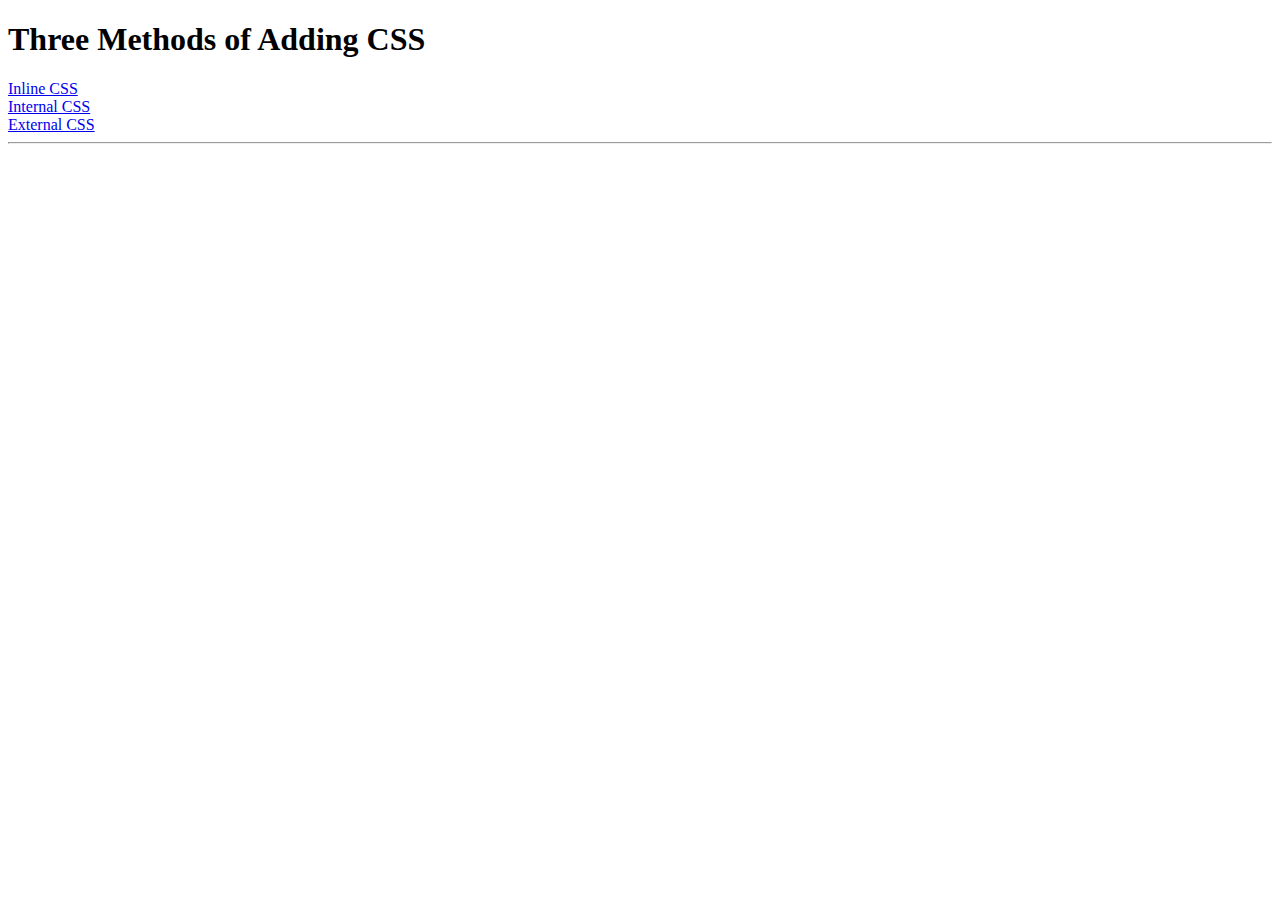
<file: Web Developments Projects files/5.1. Adding CSS/index.html>
<!DOCTYPE html>
<html lang="en">

<head>
  <meta charset="UTF-8">
  <title>Adding CSS</title>
</head>

<body>
  <h1>Three Methods of Adding CSS</h1>
  <a href="./inline.html">Inline CSS</a></br>
  <a href="./internal.html">Internal CSS</a></br>
  <a href="./external.html">External CSS</a></br>
  <hr>
  <!-- Create 3 Links to The 3 Webpages: inline, internal and external -->
</body>

</html>
</file>
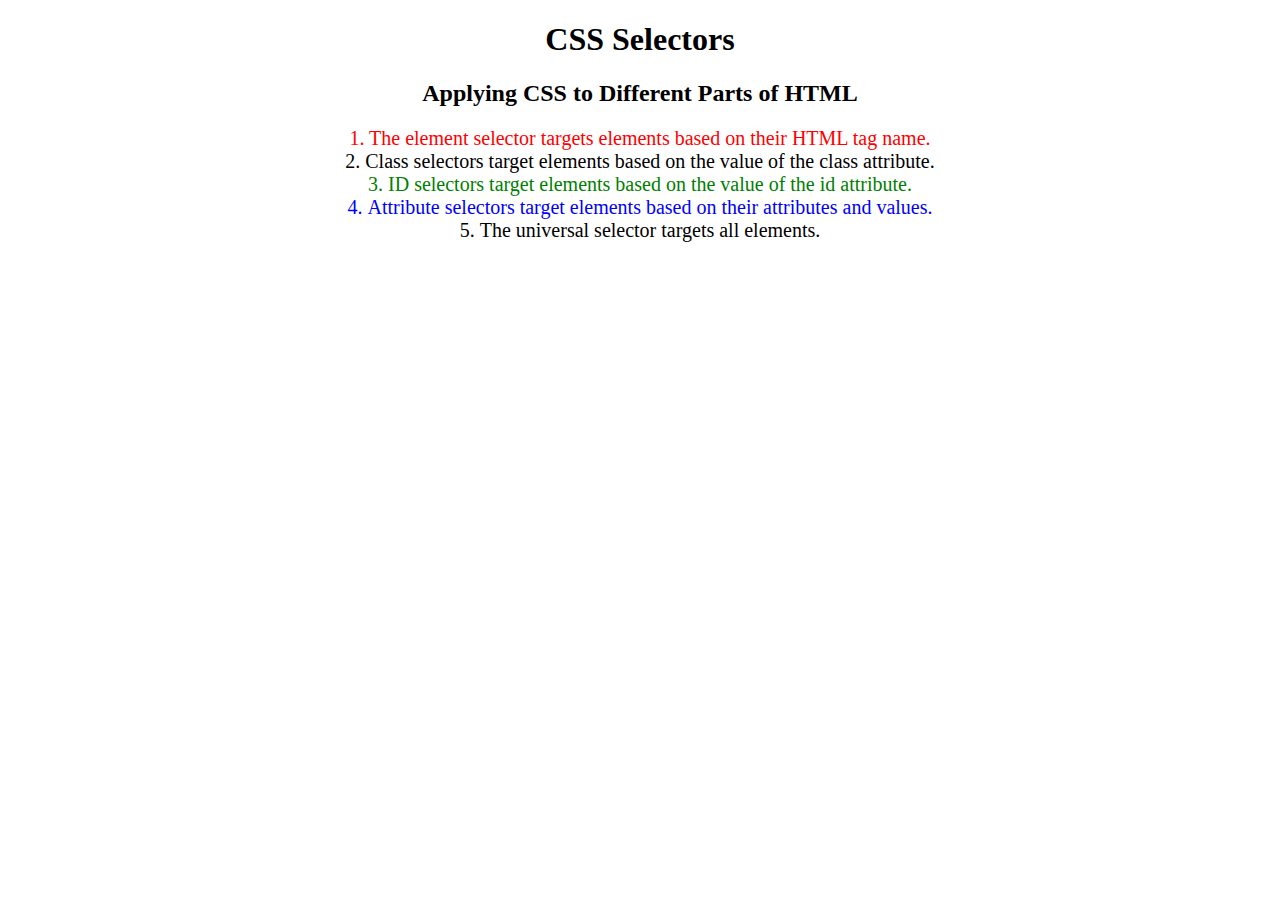
<file: Web Developments Projects files/5.3 CSS Selectors/index.html>
<!DOCTYPE html>
<html lang="en">

<head>
  <meta charset="UTF-8">
  <title>CSS Selectors</title>
  <link rel="stylesheet" href="./style.css" />
</head>

<body>
  <h1>CSS Selectors</h1>
  <h2>Applying CSS to Different Parts of HTML</h2>
  <!-- TODO 1: Set the CSS for all paragraph tags to "color: red" -->
  <p class="note">1. The element selector targets elements based on their HTML tag name.</p>

  <ol>
    <!-- TODO 2: Set the CSS for all elements with a class of "note" to "font-size: 20px" -->
    <li class="note" value="2">Class selectors target elements based on the value of the class attribute.</li>

    <!-- TODO 3: Set the CSS for the element with an id of "id-selector-demo" to "color: green" -->
    <li class="note" id="id-selector-demo" value="3">ID selectors target elements based on the value of the id
      attribute.</li>

    <!-- TODO 4: Set the CSS for the li elements that have the "value" attribute set to "4" to have "color: blue" -->
    <li class="note" value="4">Attribute selectors target elements based on their attributes and values.</li>

    <!-- TODO 5: Set all elements to have "text-align: center" -->
    <li class="note" value="5">The universal selector targets all elements.</li>
  </ol>
</body>

</html>
</file>
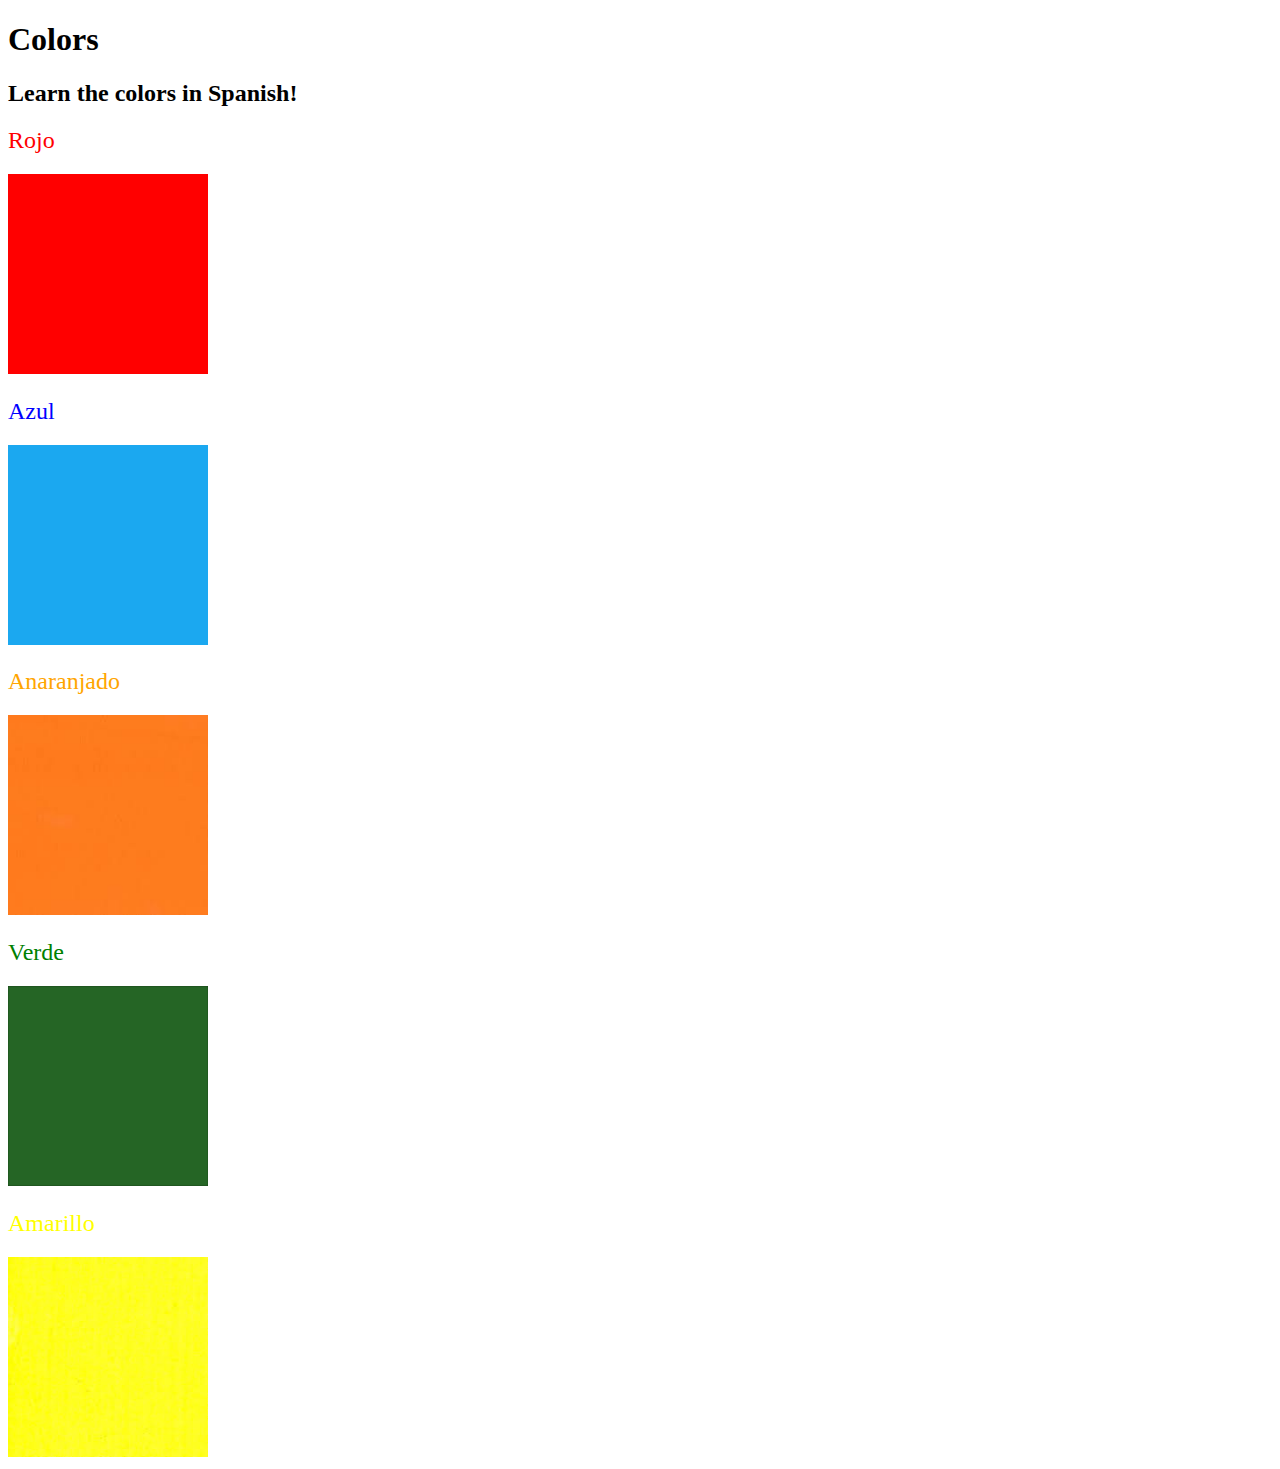
<file: Web Developments Projects files/5.4+Color+Vocab+Project/index.html>
<!DOCTYPE html>
<html lang="en">
  <head>
    <meta charset="UTF-8" />
    <title>Spanish Vocabulary</title>
    <link rel="stylesheet" href="./style.css" />
  </head>

  <body>
    <h1>Colors</h1>
    <h2>Learn the colors in Spanish!</h2>
    <h2 class="color-title" id="red">Rojo</h2>
    <img src="./assets/images/red.png" alt="red" />

    <h2 class="color-title" id="blue">Azul</h2>
    <img src="./assets/images/blue.png" alt="blue" />

    <h2 class="color-title" id="orange">Anaranjado</h2>
    <img src="./assets/images/orange.png" alt="orange" />

    <h2 class="color-title" id="green">Verde</h2>
    <img src="./assets/images/green.png" alt="green" />

    <h2 class="color-title" id="yellow">Amarillo</h2>
    <img src="./assets/images/yellow.png" alt="yellow" />
  </body>
</html>

<!-- 
TODOs
IMPORTANT: You should not need to make ANY CHANGES to index.html
All code should be written in your CSS file.

1. Create a CSS file and incorporate it as an external stylesheet.
2. Use CSS to style each of the color titles to meaning. 
Hint: Use the id to help if you don't know the words in spanish.
3. Use CSS to change all the color titles to have "font-weight: normal;"
4. Use CSS (not HTML) to make all the images 200px heigh and 200px wide. 
Hint: 
https://developer.mozilla.org/en-US/docs/Web/CSS/height
https://developer.mozilla.org/en-US/docs/Web/CSS/width
-->
</file>
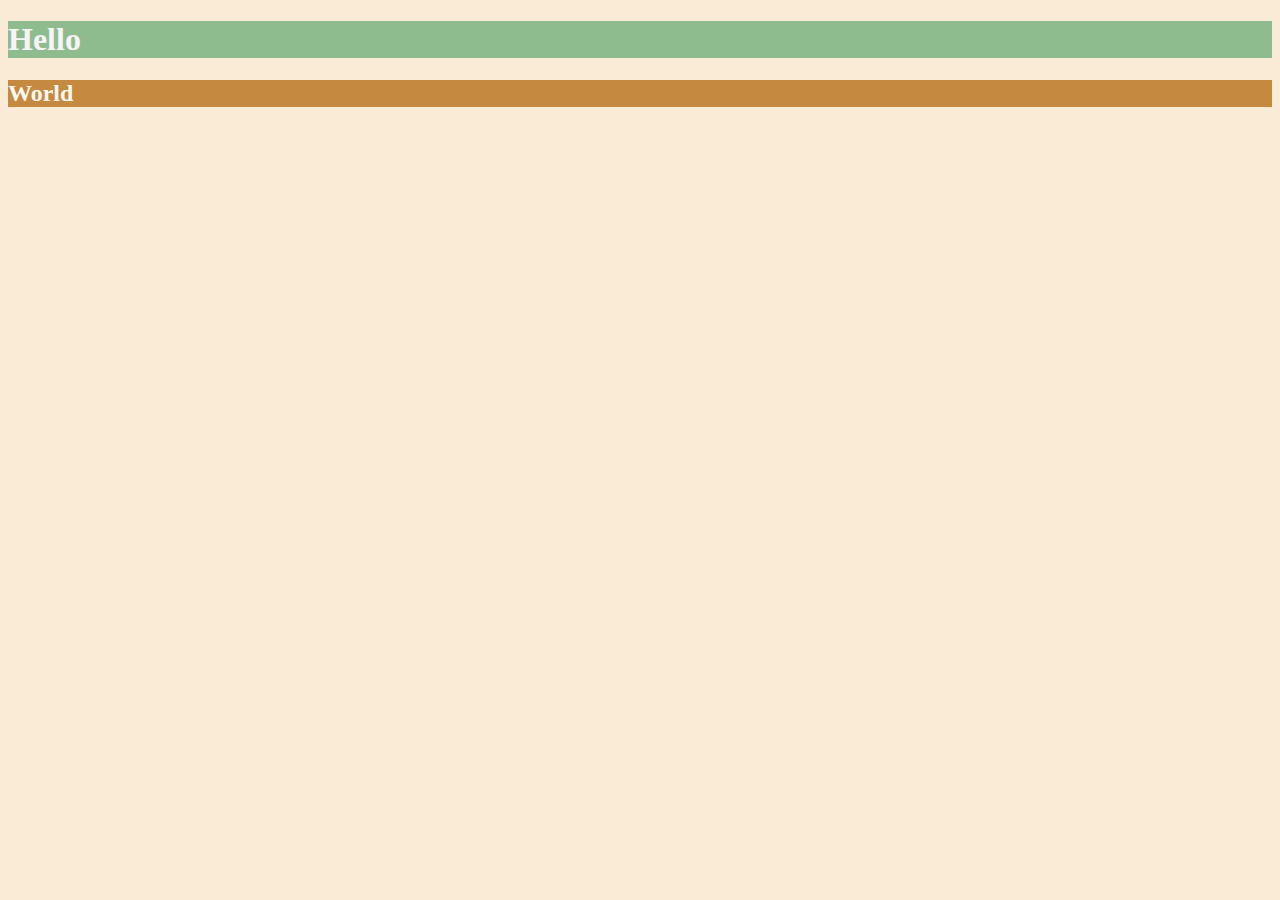
<file: Web Developments Projects files/6.0 CSS Colors/index.html>
<!DOCTYPE html>
<html lang="en">

<head>
  <meta charset="UTF-8">
  <title>Colors</title>
  <style>
    body{
      background-color: antiquewhite;
      
    }
    h1{
      color:whitesmoke;
      background-color: darkseagreen;
    }
    h2{
      color: #FAF8F1;
      background-color: #C58940;
    }
  /* Write your CSS code here. */
    /* 1. Make the background of the webpage "antiquewhite"
    2. Make the h1 "whitesmoke"
    3. Make the background of the h1 "darkseagreen"
    4. Make the h2 #FAF8F1
    5. Make the background of the h2 "#C58940" */
  </style>
</head>

<body>
  <h1>Hello</h1>
  <h2>World</h2>
</body>

</html>
</file>
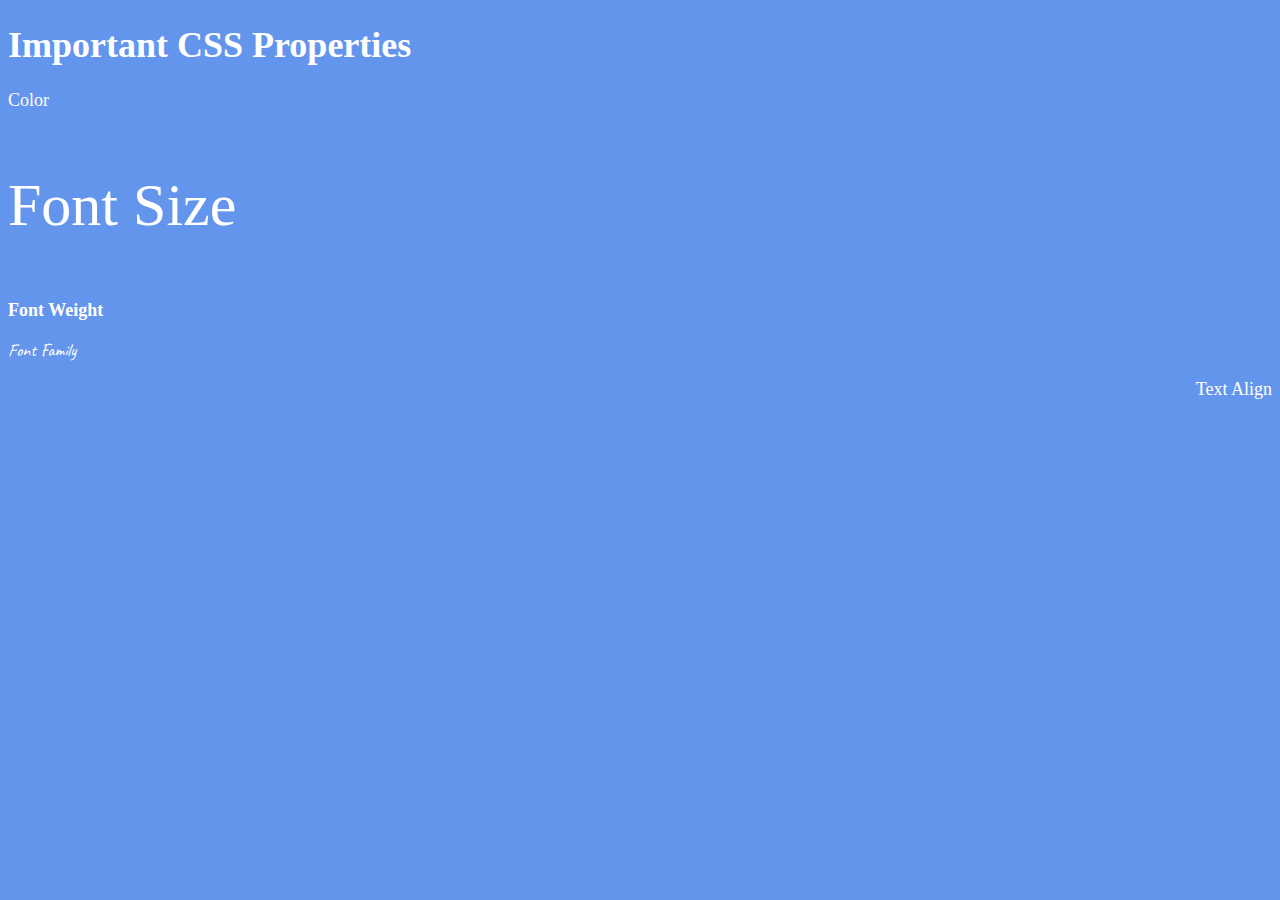
<file: Web Developments Projects files/6.1+Font+Properties/index.html>
<!DOCTYPE html>
<html lang="en">

<head>
  <meta charset="UTF-8">
  <title>CSS Properties</title>
  <style>
    body {
      background-color: cornflowerblue;
      color: white;
      font-size: 18px;
    }
    #color {
      color: coral;
    }
    #Size {
      font-size: 2rem;
    }
    #Weight {
      font-weight: 900;
    }
    #Font-Family {
      font-family: 'Caveat', cursive;
    }
    #Text-Align {
      text-align: right;
    }
    html {
      font-size: 30px;
    }

    /* Don't change the CSS above, add Your CSS below */

    
  </style>
      <link rel="preconnect" href="https://fonts.googleapis.com">
      <link rel="preconnect" href="https://fonts.gstatic.com" crossorigin>
      <link href="https://fonts.googleapis.com/css2?family=Caveat&display=swap" rel="stylesheet">
        
</head>

<body>
  <h1>Important CSS Properties</h1>
  <p id="Color">Color</p>
  <p id="Size">Font Size</p>
  <p id="Weight">Font Weight</p>
  <p id="Font-Family">Font Family</p>
  <p id="Text-Align">Text Align</p>

  <!-- TODOs
  1. Change the color of <p>Color</p> to "coral" color.
  2. Change the font size of <p>Font Size</p> to 2X the size of the root font size.
  3. Change the font weight of <p>Font Weight</p> to 900.
  4. Change the font family of <p>Font Family</p> to the Google font Caveat with regular (400) font weight.
  Link: https://fonts.google.com/specimen/Caveat
  5. Change the <p>Text Align</p> to right align.
  6. Change the the root (html element) font size to 30px -->
</body>

</html>
</file>
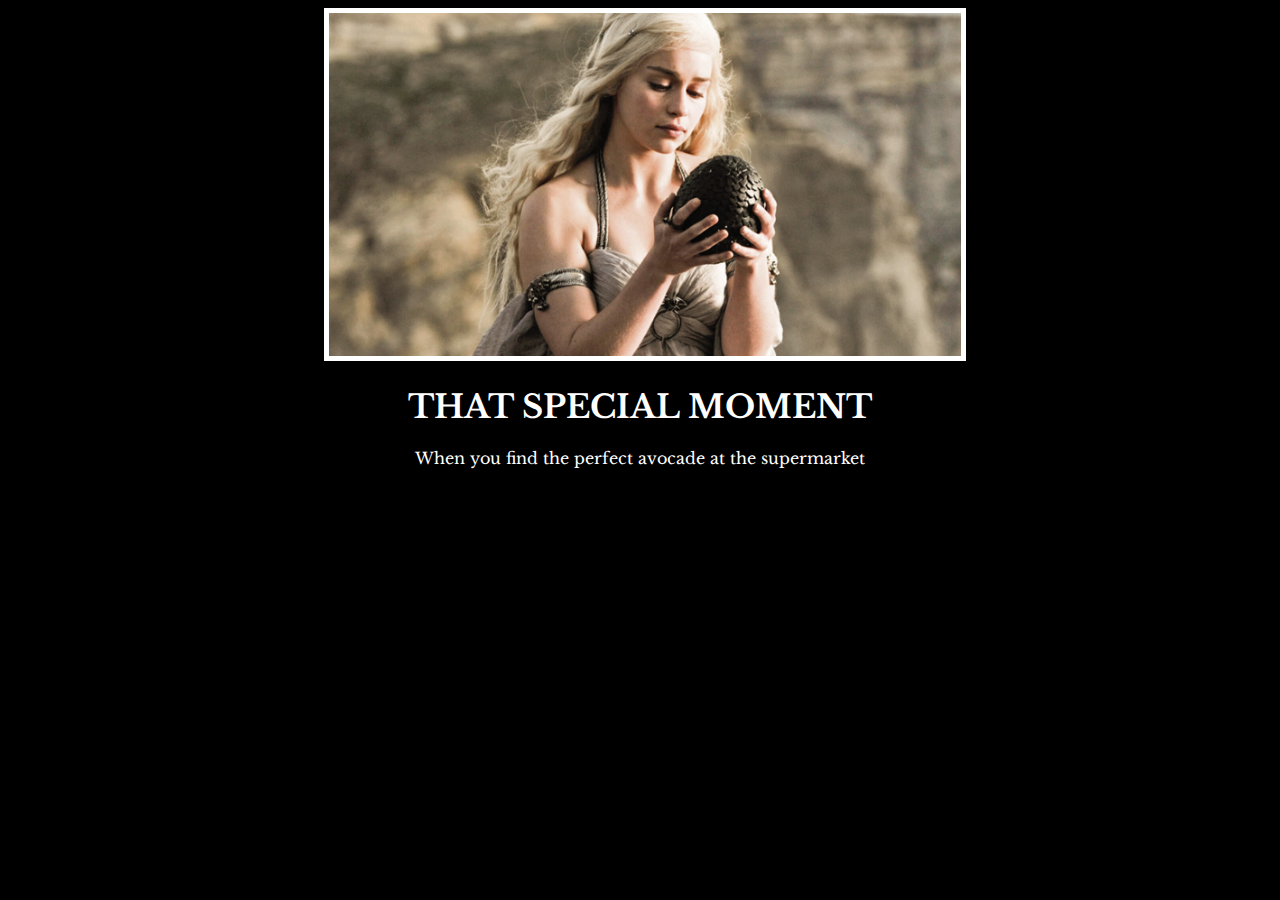
<file: Web Developments Projects files/6.4 Motivation Meme Project/index.html>
<!-- 
  TODO: Create a motivational post website.
Style it how ever you like. 
Look at the goal image for inspiration.
But it must have the following features:
1. The main h1 text should be using the Regular Libre Baskerville Font from Google Fonts:
  https://fonts.google.com/specimen/Libre+Baskerville
2. The text should be white and background black.
3. Add your own image into the images folder inside assets. It should have a 5px white border.
4. The text should be center aligned.
5. Create a div to contain the h1, p and img elements. Adjust the margins so that the image and text are centered on the page. 
  Hint: You horizontally center a div by giving it a width of 50% and a margin-left of 25%.
  Hint: Set the image to have a width of 100% so it fills the div. 
6. Read about the text-transform property on MDN docs to make the h1 uppercase with CSS.
  https://developer.mozilla.org/en-US/docs/Web/CSS/text-transform 
-->

<!DOCTYPE html>
<html>
  <head>
    <title>The Motivation poster</title>
    <link rel="stylesheet" a href="./style.css">
    <link rel="preconnect" href="https://fonts.googleapis.com">
  <link rel="preconnect" href="https://fonts.gstatic.com" crossorigin>
  <link href="https://fonts.googleapis.com/css2?family=Libre+Baskerville&display=swap" rel="stylesheet">
  </head>
  <body>
    <div class="poster">
      <img src="./assets/images/daenerys.jpeg" alt="daenerys"/>
    <div class="poster-contant">
      <h1>THAT SPECIAL MOMENT</h1>
      <P>When you find the perfect avocade at the supermarket</P>
    </div>
      
    </div>
  </body>
</html>
</file>
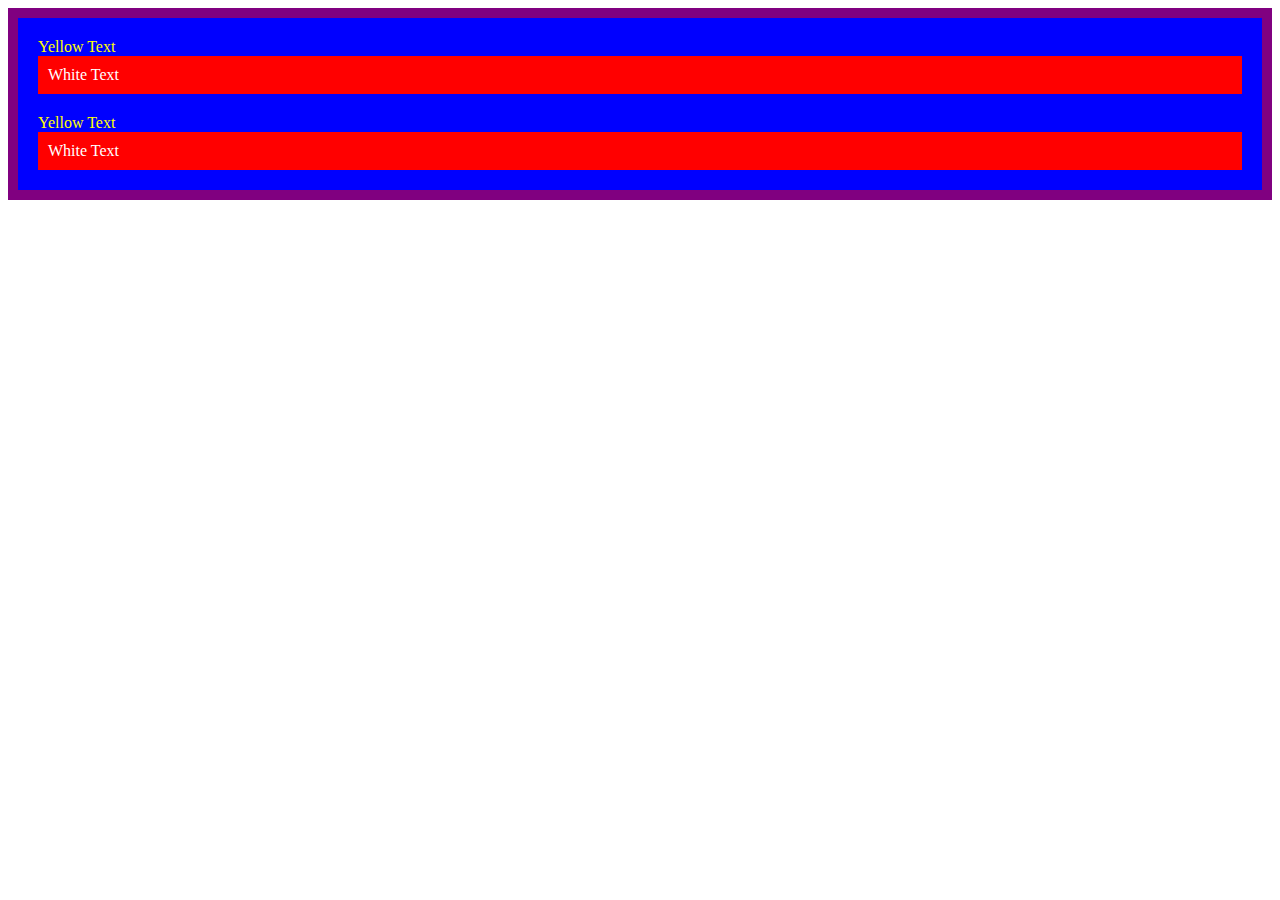
<file: Web Developments Projects files/7.0+CSS+Cascade/index.html>
<!DOCTYPE html>
<html lang="en">

<head>
  <meta charset="UTF-8">
  <title>CSS Cascade</title>
  <link rel="stylesheet" href="./style.css">
</head>

<body>
  <div id="outer-box" class="box">
    <div class="box">
      <p>Yellow Text</p>
      <div class="box inner-box">
        <p class="white-text">White Text</p>
      </div>
    </div>
    <div class="box">
      <p>Yellow Text</p>
      <div class="box inner-box">
        <p class="white-text">White Text</p>
      </div>
    </div>
  </div>
</body>

</html>
</file>
<file: Web Developments Projects files/5.3 CSS Selectors/style.css>
ol {
  margin-left: -40px;
  margin-top: -20px;
  list-style-position: inside;
}

p{
  color: red;
}
.note{
  font-size: 20px;
}

#id-selector-demo{
  color:green;
}
li[value="4"]{
  color:blue;
}
*{
  text-align: center;
}

/* Write your CSS below, don't change the rules above. */
</file>
<file: Web Developments Projects files/5.4+Color+Vocab+Project/style.css>
.color-title{
    font-weight:normal;
}

img{
    width: 200px;
    height: 200px;
}
#red{
    color: red;
}
#green{
    color: green;
}   
#blue{
    color: blue;
}
#yellow{
    color: yellow;
}   
#orange{
    color: orange;
}
</file>
<file: Web Developments Projects files/6.4 Motivation Meme Project/style.css>
body{
    background-color: black;
}
img{
    border: 5px solid white;
    width: 100%;
}
.poster{
    width: 50%;
    margin-left: 25%;
    color: white;
    font-family: "Libre Baskerville", serif;
    text-align: center;
}
</file>
<file: Web Developments Projects files/7.0+CSS+Cascade/style.css>
/* Don't change the existing CSS. */

.box {
  background-color: blue;
  padding: 10px;
}
.inner-box{
  background-color: red;
}

p {
  color: yellow;
  margin: 0;
  padding: 0;
}

#outer-box{
  border: 10px solid purple;
  padding: 10px;
}

.white-text{
  color: white;
}
</file>
